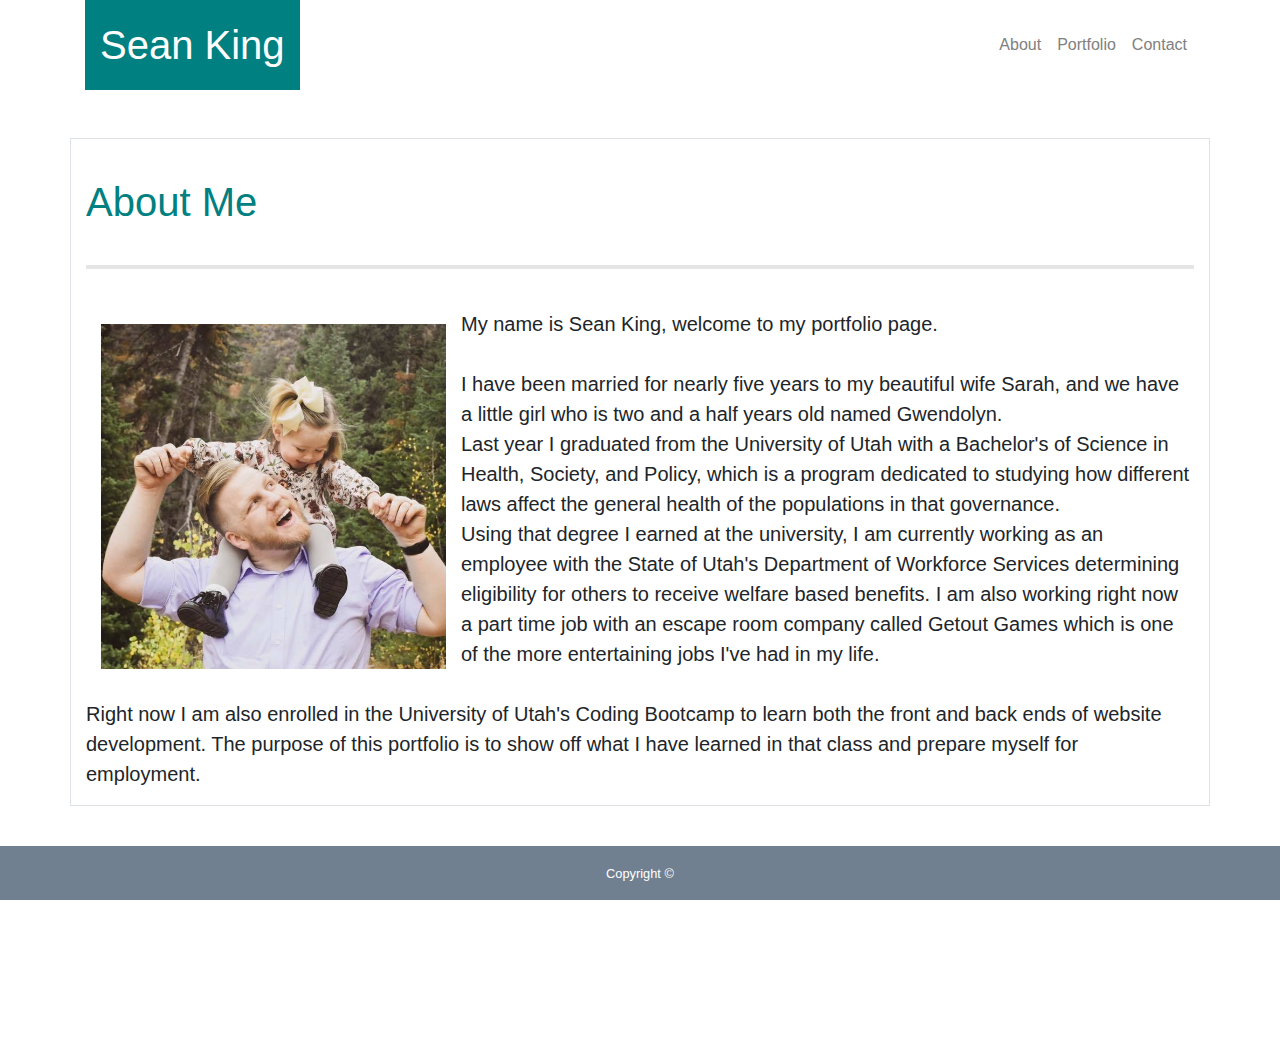
<file: index.html>
<!DOCTYPE html>
<html lang="en">
<head>
    
    <title>Responsive Portfolio</title>
        <!-- Required meta tags -->
        <meta charset="UTF-8">
        <meta name="viewport" content="width=device-width, initial-scale=1.0">
        <meta http-equiv="X-UA-Compatible" content="ie=edge">
        <!-- Bootstrap CSS -->
        <link rel="stylesheet" href="https://stackpath.bootstrapcdn.com/bootstrap/4.3.1/css/bootstrap.min.css" integrity="sha384-ggOyR0iXCbMQv3Xipma34MD+dH/1fQ784/j6cY/iJTQUOhcWr7x9JvoRxT2MZw1T" crossorigin="anonymous">
        <link rel="stylesheet" type="text/css" href="style.css">
        <link href=“//netdna.bootstrapcdn.com/font-awesome/3.2.1/css/font-awesome.css” rel=“stylesheet”>

      </head>
      <body>

     <nav class="navbar navbar-expand-sm navbar-dark p-0" style="background-color: white;">
        <div class="container">
            <Section class="navbar-brand namebox">Sean King</Section>
            <button class="navbar-toggler" type="button" data-toggle="collapse" data-target="#collapsibleNavId" 
                aria-expanded="false" aria-label="Toggle navigation">
                <span class="navbar-toggler-icon icon-list-ul finder"></span>
            </button>
            <div class="collapse navbar-collapse" id="collapsibleNavId">
                <ul class="navbar-nav ml-auto mt-2 mt-lg-0">
                    <li class="nav-item">
                        <a class="nav-link rightside" href="index.html">About</a>
                    </li>
                    <li class="nav-item">
                        <a class="nav-link rightside" href="Portfolio.html">Portfolio</a>
                    </li>
                    <li class="nav-item ">
                        <a class="nav-link rightside" href="Contact.html">Contact</a>
                    </li>
                </ul>
              
            </div>
        </div>
     </nav>
     <div class="full">
     <div class="container main p-0 mt-5 mb-5">
        <div class="container border">
            <div class="row mb-4 mt-4">
                <div class="col-md-12">
                    <div class="row">
                        <h1>About Me</h1>
                    </div>
                    <hr>
                </div>
            </div>
            <div class="row">
                <div class="col-md-12">
                    <img src="Profilepic.jpg" alt="Profile Picture">
                    <p> 
                        My name is Sean King, welcome to my portfolio page. 
                        <br><br> I have been married for nearly five years to my beautiful wife Sarah, and we have a little girl who is two and a half years old named Gwendolyn.
                        <br> Last year I graduated from the University of Utah with a Bachelor's of Science in Health, Society, and Policy, which is a program dedicated to studying how different laws affect the general health of the populations in that governance.
                        <br> Using that degree I earned at the university, I am currently working as an employee with the State of Utah's Department of Workforce Services determining eligibility for others to receive welfare based benefits. I am also working right now a part time job with an escape room company called Getout Games which is one of the more entertaining jobs I've had in my life.
                        <br><br> Right now I am also enrolled in the University of Utah's Coding Bootcamp to learn both the front and back ends of website development. The purpose of this portfolio is to show off what I have learned in that class and prepare myself for employment.
                    </p>
                </div>
            </div>
        </div>
    </div>
    
    </div>
    <footer class="footer">
        <div class="text-center">
          <small>Copyright &copy;</small>
        </div>
</footer>
        <!-- Optional JavaScript -->
        <!-- jQuery first, then Popper.js, then Bootstrap JS -->
        <script src="https://code.jquery.com/jquery-3.3.1.slim.min.js" integrity="sha384-q8i/X+965DzO0rT7abK41JStQIAqVgRVzpbzo5smXKp4YfRvH+8abtTE1Pi6jizo" crossorigin="anonymous"></script>
        <script src="https://cdnjs.cloudflare.com/ajax/libs/popper.js/1.14.7/umd/popper.min.js" integrity="sha384-UO2eT0CpHqdSJQ6hJty5KVphtPhzWj9WO1clHTMGa3JDZwrnQq4sF86dIHNDz0W1" crossorigin="anonymous"></script>
        <script src="https://stackpath.bootstrapcdn.com/bootstrap/4.3.1/js/bootstrap.min.js" integrity="sha384-JjSmVgyd0p3pXB1rRibZUAYoIIy6OrQ6VrjIEaFf/nJGzIxFDsf4x0xIM+B07jRM" crossorigin="anonymous"></script>
</body>
</html>
</file>
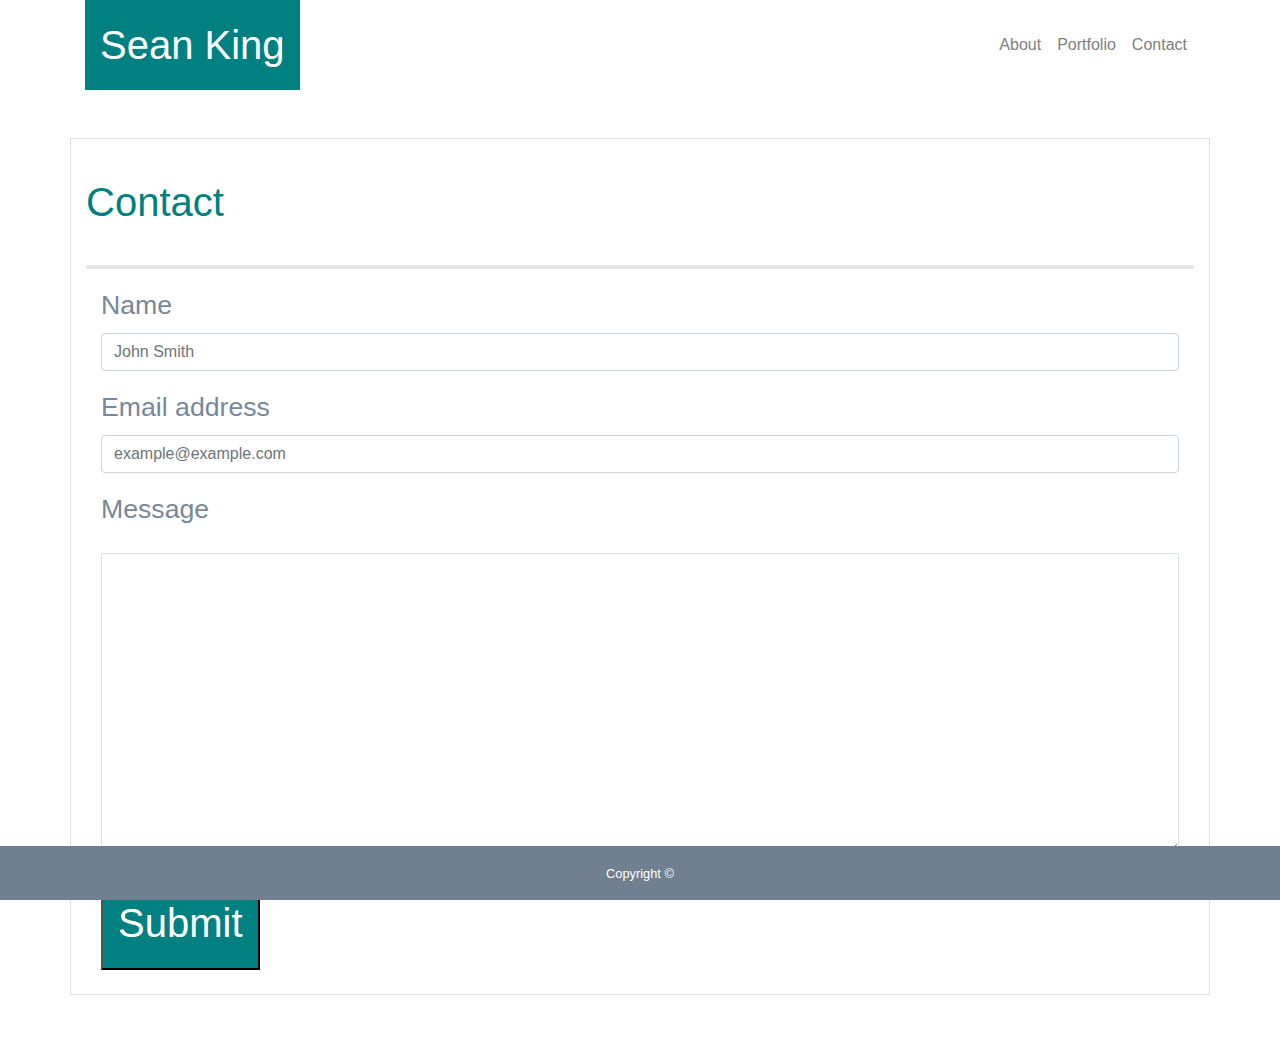
<file: Contact.html>
<!DOCTYPE html>
<html lang="en">
<head>
    
    <title>Responsive Portfolio</title>
        <!-- Required meta tags -->
        <meta charset="UTF-8">
        <meta name="viewport" content="width=device-width, initial-scale=1.0">
        <meta http-equiv="X-UA-Compatible" content="ie=edge">
        <!-- Bootstrap CSS -->
        <link rel="stylesheet" href="https://stackpath.bootstrapcdn.com/bootstrap/4.3.1/css/bootstrap.min.css" integrity="sha384-ggOyR0iXCbMQv3Xipma34MD+dH/1fQ784/j6cY/iJTQUOhcWr7x9JvoRxT2MZw1T" crossorigin="anonymous">
        <link rel="stylesheet" type="text/css" href="style.css">
        <link href=“//netdna.bootstrapcdn.com/font-awesome/3.2.1/css/font-awesome.css” rel=“stylesheet”>

      </head>
      <body>

        <nav class="navbar navbar-expand-sm navbar-dark p-0" style="background-color: white;">
            <div class="container">
                <Section class="navbar-brand namebox">Sean King</Section>
                <button class="navbar-toggler" type="button" data-toggle="collapse" data-target="#collapsibleNavId" 
                    aria-expanded="false" aria-label="Toggle navigation">
                    <span class="navbar-toggler-icon icon-list-ul finder"></span>
                </button>
                <div class="collapse navbar-collapse" id="collapsibleNavId">
                    <ul class="navbar-nav ml-auto mt-2 mt-lg-0">
                        <li class="nav-item">
                            <a class="nav-link rightside" href="index.html">About</a>
                        </li>
                        <li class="nav-item">
                            <a class="nav-link rightside" href="Portfolio.html">Portfolio</a>
                        </li>
                        <li class="nav-item ">
                            <a class="nav-link rightside" href="Contact.html">Contact</a>
                        </li>
                    </ul>
                </div>
            </div>
         </nav>
     <div class="full">
     <div class="container main p-0 mt-5 mb-5">
        <div class="container border">
            <div class="row mb-4 mt-4">
                <div class="col-md-12">
                    <div class="row">
                        <h1>Contact</h1>
                    </div>
                    <hr>
                        <div class="container">
                            <div class="form-group">
                                <label for="exampleFormControlInput1">Name</label>
                                <input type="email" class="form-control" id="exampleFormControlInput1" placeholder="John Smith">
                            </div>
                            <div class="form-group">
                                <label for="exampleFormControlInput1">Email address</label>
                                <input type="email" class="form-control" id="exampleFormControlInput1" placeholder="example@example.com">
                            </div>
                            <label>Message</label>
                            <p></p>
                            <textarea class=border id="message" name="message" placeholder=""></textarea>
                            <p></p>
                            <input type="submit" id="submitBtn" value="Submit" >

                        </div>
                    </div>
                </div>
            </div>
            
        </div>
    </div>
    <footer class="footer">
        <div class="text-center">
          <small>Copyright &copy;</small>
        </div>
</footer>
        <!-- Optional JavaScript -->
        <!-- jQuery first, then Popper.js, then Bootstrap JS -->
        <script src="https://code.jquery.com/jquery-3.3.1.slim.min.js" integrity="sha384-q8i/X+965DzO0rT7abK41JStQIAqVgRVzpbzo5smXKp4YfRvH+8abtTE1Pi6jizo" crossorigin="anonymous"></script>
        <script src="https://cdnjs.cloudflare.com/ajax/libs/popper.js/1.14.7/umd/popper.min.js" integrity="sha384-UO2eT0CpHqdSJQ6hJty5KVphtPhzWj9WO1clHTMGa3JDZwrnQq4sF86dIHNDz0W1" crossorigin="anonymous"></script>
        <script src="https://stackpath.bootstrapcdn.com/bootstrap/4.3.1/js/bootstrap.min.js" integrity="sha384-JjSmVgyd0p3pXB1rRibZUAYoIIy6OrQ6VrjIEaFf/nJGzIxFDsf4x0xIM+B07jRM" crossorigin="anonymous"></script>
</body>
</html>
</file>
<file: style.css>
img {
    width: 375px;
    float: left;
    padding: 15px;
}
.namebox, #submitBtn {
    background-color: teal;
    padding: 15px;
    font-size: 30pt;
    color: white;
}

.rightside {
    color:gray !important;
}
body {
    background-image: url(https://www.wallsauce.com/uploads/wallsauce-com/images/products/web/Imagesource/large/is098qz41.jpg);
    min-height: 100vh;
}
.container {
    background: white;
}
p {
    font-size: 20px;
}
h1 {
    color: teal;
    padding: 15px;
}
hr {
    margin-top: 1rem;
    margin-bottom: 1rem;
    border: 0;
    border-top: 4px solid rgba(0, 0, 0, 0.1);
  }
.full {
    height: 100vh;
}
.footer {
    position: fixed;
    background-color: slategray;
    color: white;
    padding: 15px; 
    width: 100%;
    bottom: 0px;
}

.form-group, label {
    font-size: 20pt;
    color: lightslategray;
}

textarea {
    width: 100%;
    height: 300px;
}
.portlink {
    position: static;
    text-align: center;
    font-size: 20pt;
    width: 100%;
    height: 15px;
    z-index: 90;
    color: white;
    bottom: 25px;
}
.portpic {
    height: min-content;
    width: auto;
  
}
.finder {
    background-color: lightgray !important;
}
</file>
